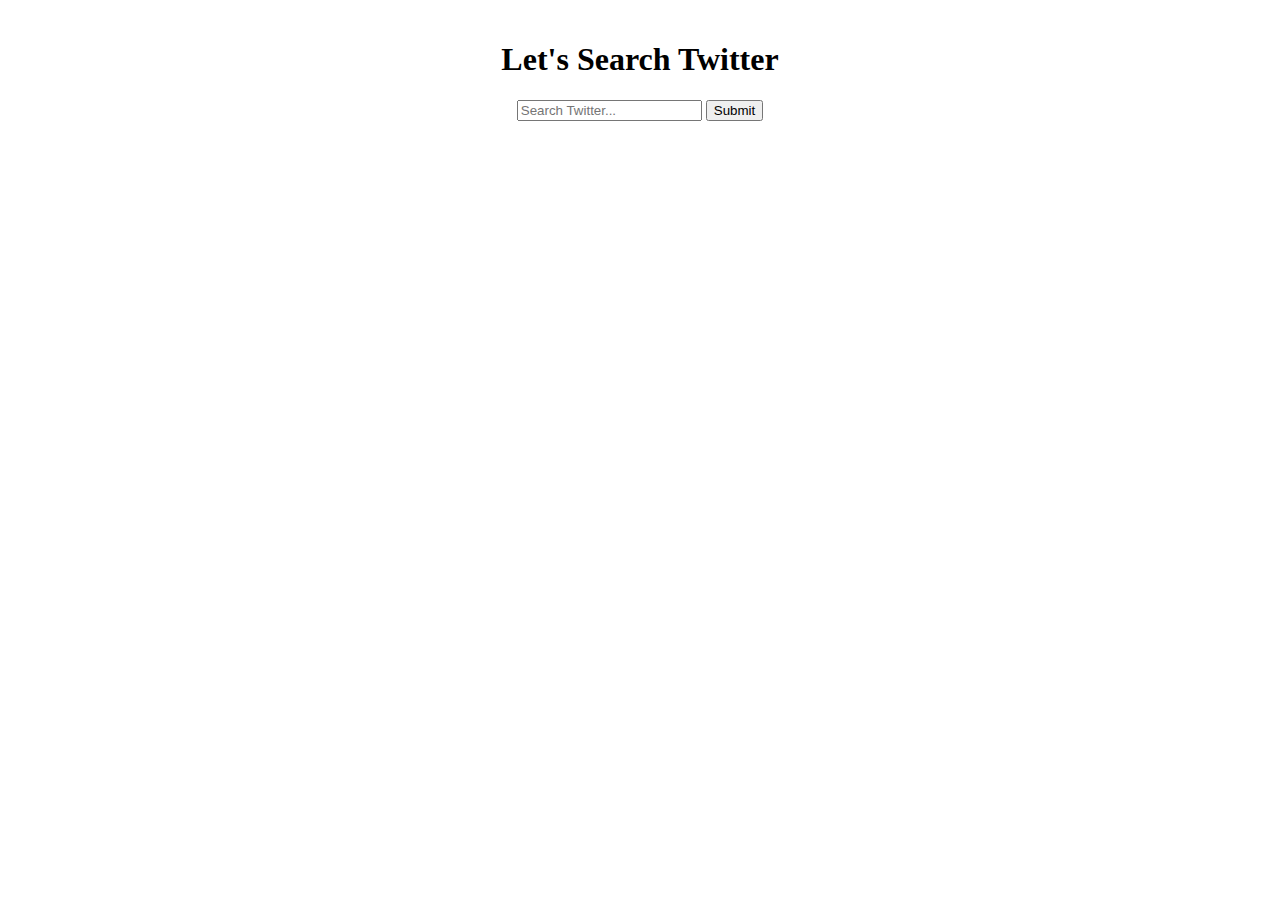
<file: lab#3/index.html>
<!doctype html>
<html>
<head>
	<meta charset=utf-8>
	<title>LPL | Twitter</title>
	<style>
  	body { width: 600px; margin: auto; }
  	ul { list-style: none; }
  	li { padding: 1em; border-bottom: 1px solid #ccc; }
  	img { float: left; padding-right: 1em; }
  	a { text-decoration: none; color: #333; }
  	
  	.center {
  	  text-align: center;
  	}
  	
  	.container {
  	  padding: 20px;
  	}
  	
	</style>
</head>
<body>
  
  <div class="container center">
    <h1>Let's Search Twitter</h1>
    <form>
      <input id="search_param" type="text" name="q" placeholder="Search Twitter..." />
      <input id="submit" type="submit">
    </form>
  </div>
  
  <ul id="tweets"></ul>
  
  <script src="https://ajax.googleapis.com/ajax/libs/jquery/1.10.0/jquery.min.js"></script>

<script>

  $('form').submit(function(e){
    
    var value = $('#search_param').val();
    
    if ( value == ''){
      alert('You cannot do that');
    }
    else {
      
      var full_url = 'http://search.twitter.com/search.json?q=' + value + '&callback=?';
      
      $.ajax(
        {
          url: full_url,
          type: 'get',
          dataType: 'json',
          success: function(data){
            
            var results = data.results;
            var html = '';
      
            $.each(results, function(){
              
              html += "<li><img src=" + this.profile_image_url + " />";
              html += "<p><a href=http://twitter.com/" + this.from_user + '/status/' + this.id_str + ">" + this.text + "</a></p>"             
              html += "</li>";
                            
            });
            
            $('#tweets').html(html);
            
          }
        }
      );
    }
    
    e.preventDefault();
    
  });
















// (function() {
// 
//   $('form').on('submit', function(e){
//     
//     var q = $('#search_param').val();
//     
//     if ( q === ""){
//       alert('Search Cannot be blank!');
//     }
//     else {
//       
//       
//       $('#tweets').html('<li class=center>Loading Tweets from your Search</li>');
//       
//       $.getJSON( full_url, function( data ) {
//         var tweets = $.map( data.results, function( tweet ) {
//           return {
//             author: tweet.from_user,
//             tweet: tweet.text,
//             thumb: tweet.profile_image_url,
//             url: 'http://twitter.com/' + tweet.from_user + '/status/' + tweet.id_str
//           };
//         });
//         
//         var html = "";
//         
//         $.each(tweets, function(){
//           html += "<li><img src=" + this.thumb + " alt=" + this.author + ">";
//           html += "<p><a href=" + this.url + ">" + this.tweet + "</a></p></li>";
//         });
// 
//         $('#tweets').html(html);
//         
//       });
//     }
//     
//     e.preventDefault();
//     
//   })
// 
// })();

</script>


</body>
</html>
</file>
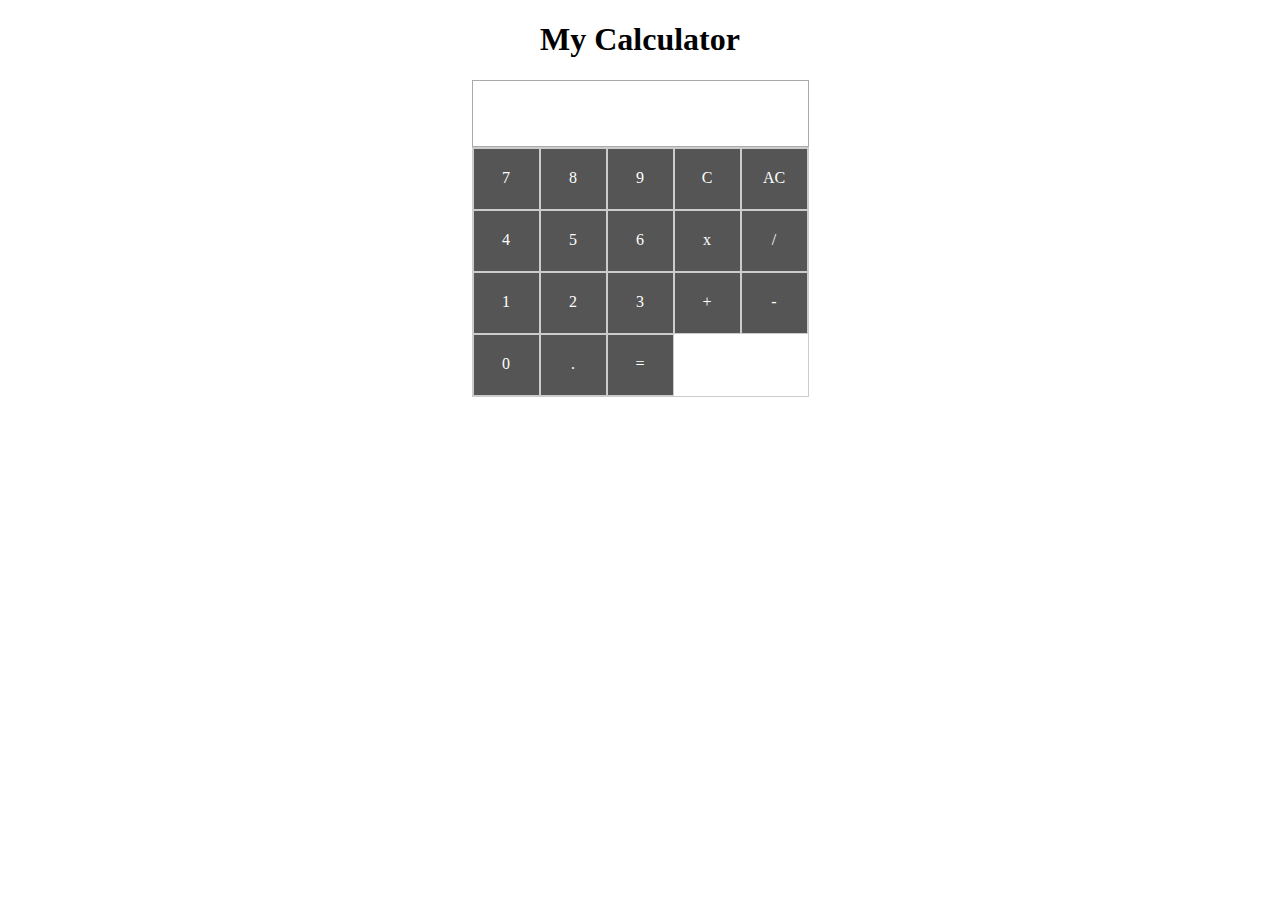
<file: calculator.html>
<!DOCTYPE html>

<html>

  <title>LaunchPadLab | Javascript Lab #1</title>
  <link rel="stylesheet" type="text/css" href="style/calculator.css">
    
  <body>
    
    <div class="center">
      <h1>My Calculator</h1>
      <div id="display" class="display"></div>
      <ul>
          <li>7</li>
          <li>8</li>
          <li>9</li>
          <li>C</li>
          <li>AC</li>
          <li>4</li>
          <li>5</li>
          <li>6</li>
          <li>x</li>
          <li>/</li>
          <li>1</li>
          <li>2</li>
          <li>3</li>
          <li>+</li>
          <li>-</li>
          <li>0</li>
          <li>.</li>
          <li>=</li>
      </ul>
    
    </div>
    
  
    <!-- To use the jQuery Javascript library, we need to include the source file as show below -->
    <script src="http://ajax.googleapis.com/ajax/libs/jquery/2.0.0/jquery.min.js"></script>
    
    
    
    <!--  Remember when you want to use Javascript, make sure to include the script tag (as in line 45) -->
        
    <script>
    
      // We are defining 'global' variables here to keep track of the current_value of what the user typed in and the previous value of what the user typed in for the calculator
    
      var current_value = '';
      var old_value = 0;
      
      //var operators = ["+", "-", "/", "*"];
      
      
      //We are using jQuery with the $ sign to find all the li elements on the page and attach a "click" handler to each one. Now when the user clicks on an li element, the code inside the function() block will execute
      
      $('li').click(
        
        function(){
          
          //Here we are grabbing the value of li element that the user clicked on
          var value = $(this).text();
          
          //Now that we have the value, we need to react differently depending on what was clicked. We use the if...else conditionals to do this
          
          if ( value == "+" ){
            
            //Clear display, store and add the first value typed in, reset current_value
            
            $('#display').text('');
            
            //We are using parseInt here to convert the string input into an integer
            old_value = parseInt(old_value) + parseInt(current_value);
            
            current_value = '';
            
          }
          else if ( value == "=" ) {
            
            //Take the old_value and the current_value and add them together
            //Display the value in the display box

            var total = parseInt(current_value) + parseInt(old_value);
            
            $('#display').text(total);
            
          }
          else {
            
            //If the user clicks on a number, we need to keep track of it. We use the current_value to store this. Then we display the current_value in the element whose id is display
            
            current_value = current_value + value;
          
            $('#display').text(current_value);
          }
          
        }
      );
      
    </script>
    
  </body>

</html>
</file>
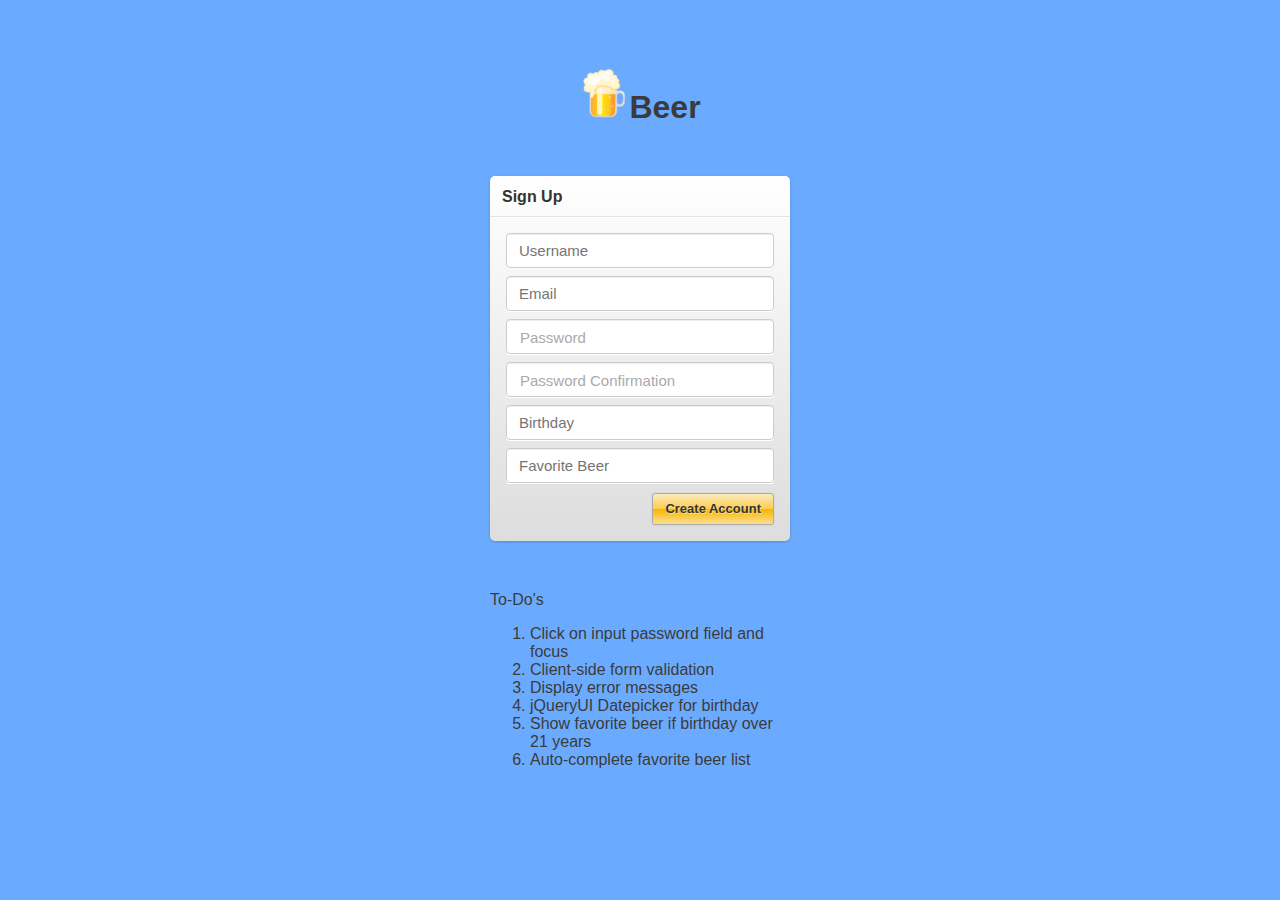
<file: lab#2/sign_up.html>
<!DOCTYPE html>

<html>

  <title>LaunchPadLab | Javascript Lab #2</title>
  <link rel="stylesheet" type="text/css" href="style.css">
    
  <body>
    
    <div class="header">
      <h1><img src="beer.png" class="beer" />Beer</h1>
      
    </div>

    <div class="signLog">

      <h2 class="boxTitle">Sign Up</h2>
  
      <form class="signupForm">
          <div class="placeholding-input">
            <input type="text" name="username" placeholder="Username" class="field" />
            <!-- <span class="placeholder">Username</span> -->
          </div>
      
          <div class="placeholding-input">
            <input type="email" name="email" placeholder="Email" class="field" />
            <!-- <span class="placeholder">Email</span> -->
          </div>
      
          <div class="placeholding-input">
            <input type="password" name="password" class="field" />
            <span class="placeholder">Password</span>
          </div>

          <div class="placeholding-input">
            <input type="password" name="password_confirmation" class="field" />
            <span class="placeholder">Password Confirmation</span>
          </div>
          
          <div class="placeholding-input">
            <input type="text" name="birthday" placeholder="Birthday" class="field" />
            <!-- <span class="placeholder">Birthday</span> -->
          </div>
          
          <div class="placeholding-input">
            <input type="text" name="beer" placeholder="Favorite Beer" class="field" />
            <!-- <span class="placeholder">Favorite Beer</span> -->
          </div>
          
          <input type="submit" value="Create Account" />
          <div class="clear"></div>
      </form>
  
    </div>

    <div class="to_dos">
      <p>To-Do's</p>
      <ol>
        <li>Click on input password field and focus</li>
        <li>Client-side form validation</li>
        <li>Display error messages</li>
        <li>jQueryUI Datepicker for birthday</li>
        <li>Show favorite beer if birthday over 21 years</li>
        <li>Auto-complete favorite beer list</li>
      </ol>
    </div>
  
  </body>
  
</html>
</file>
<file: style/calculator.css>
div.center {
	margin: 0 auto;	
	width: 337px;
	text-align: center;
	padding: 0px;
}

div.display {
   border: 1px solid #AAA;
   padding: 20px;
   font-size: 20px;
   width: 295px;
   text-align: right;
   height: 25px;
}

ul {
   margin: 0; 
   padding:0;
   overflow: hidden;
   border: 1px solid #CCC;
   width: 335px;
}

li {
   float: left;
   border: 1px solid #CCC;
   background-color: #555;
   color: White;
   padding: 20px;
   width: 25px;
   height: 20px;
   text-align: center;
	list-style-type: none;
	cursor: pointer;
}

li:hover {
	background-color: red;
}

/**
5.12
6.12
0.12
96.12
6.65
6.6*
6.634

Works normally:      1.65, 2.65, 3.65, 8.65, 9.65, 10.65
Innaccurate decimal: 4.65, 5.65, 6.65, 7.65, 

Works normally:      1.12, 2.12, 3.12, 8.12, 9.12, 10.12
Innaccurate decimal: 4.12, 5.12, 6.12, 7.12,
*//
</file>
<file: lab#2/style.css>
body {
    font-family: 'Lucida Grande', 'Helvetica Neue', Helvetica, Arial, sans-serif;
    padding: 10px;
    font-size: 16px;
    color: #3b3b3b;
    background: #6BABFF;
}

.signLog {
    position: relative;
    background: #fff;
    margin: 0 auto;
    width: 300px;
    /* border-radius */
    -webkit-border-radius: 5px;
    -moz-border-radius: 5px;
    border-radius: 5px;
    /* box-shadow */
    -webkit-box-shadow: rgba(0,0,0,0.2) 0px 1px 3px;
    -moz-box-shadow: rgba(0,0,0,0.2) 0px 1px 3px;
    box-shadow: rgba(0,0,0,0.2) 0px 1px 3px;
    background: #ffffff;
    background: -moz-linear-gradient(top, #ffffff 0%, #dddddd 100%);
    background: -webkit-gradient(linear, left top, left bottom, color-stop(0%,#ffffff), color-stop(100%,#dddddd));
    background: -webkit-linear-gradient(top, #ffffff 0%,#dddddd 100%);
    background: -o-linear-gradient(top, #ffffff 0%,#dddddd 100%);
    background: -ms-linear-gradient(top, #ffffff 0%,#dddddd 100%);
    background: linear-gradient(top, #ffffff 0%,#dddddd 100%);
    filter: progid:DXImageTransform.Microsoft.gradient( startColorstr='#ffffff', endColorstr='#dddddd',GradientType=0 );
}

.signupForm {
    padding: 16px;
}

.placeholding-input {
    position: relative;
    font-size: 15px;
    font-weight: normal;
}

.placeholder {
    position: absolute;
    top: 10px;
    left: 14px;
    color: #aaaaaa;
    -moz-transition: all .08s ease;
    -webkit-transition: all .08s ease;
    -o-transition: all .08s ease;
}

.faded {
    color: #cccccc;
}

.field {
    margin: 0 0 8px 0;
    padding: 8px 12px;
    width: 242px;
    color: #777777;
    font-size: 15px;
    font-weight: normal;
    border: 1px solid #ccc;
    border-radius: 4px;
    outline: none;
    box-shadow: 0 1px 0 #eeeeee inset, 0 1px 0 #ffffff;
    display: block;
    background: #ffffff;
    -moz-transition: all .08s ease;
    -webkit-transition: all .08s ease;
    -o-transition: all .08s ease;
}

.field:focus {
    border: 1px solid #6BABFF;
    outline: none;
    box-shadow: 0 0 2px #6BABFF;
}

.boxTitle {
    margin: 0;
    padding: 12px 12px 10px 12px;
    font-size: 16px;
    color: #333333;
    text-shadow: 1px 1px 0 #ffffff;
    border-bottom: 1px solid #e2e2e2;
    box-shadow: 0 1px 0 #ffffff;
}

.clear {
    clear: both;
}

input[type=submit] {
    margin: 2px 0 0 0;
    padding: 6px 12px;
    color: #333333;
    font-size: 13px;
    font-weight: bold;
    line-height: 18px;
    text-shadow: 1px 1px 0 rgba(255,255,255,0.5);
    border: 1px solid #aaaaaa;
    border-radius: 3px;
    outline: none;
    cursor: pointer;
    box-shadow: 0 0 2px rgba(0,0,0,0.1);
    float: right;
    background: #fceabb;
    background: -moz-linear-gradient(top, #fceabb 0%, #fccd4d 50%, #f8b500 51%, #fbdf93 100%);
    background: -webkit-gradient(linear, left top, left bottom, color-stop(0%,#fceabb), color-stop(50%,#fccd4d), color-stop(51%,#f8b500), color-stop(100%,#fbdf93));
    background: -webkit-linear-gradient(top, #fceabb 0%,#fccd4d 50%,#f8b500 51%,#fbdf93 100%);
    background: -o-linear-gradient(top, #fceabb 0%,#fccd4d 50%,#f8b500 51%,#fbdf93 100%);
    background: -ms-linear-gradient(top, #fceabb 0%,#fccd4d 50%,#f8b500 51%,#fbdf93 100%);
    background: linear-gradient(top, #fceabb 0%,#fccd4d 50%,#f8b500 51%,#fbdf93 100%);
    filter: progid:DXImageTransform.Microsoft.gradient( startColorstr='#fceabb', endColorstr='#fbdf93',GradientType=0 );
    -moz-transition: all .08s ease;
    -webkit-transition: all .08s ease;
    -o-transition: all .08s ease;
}


input[type=submit]:hover {
    color: #323232;
    border-color: #999999;
    box-shadow: 0 0 4px rgba(0,0,0,0.2);
}

div.header {
	text-align: center;
	margin: 50px auto;
}

img.beer {
	max-width: 50px;
}

div.to_dos {
	margin: 50px auto;
	width: 300px;
}

div.error {
	padding: 10px;
}

p.error_message {
	color: red;
}

.hidden {
	display: none;
}
</file>
